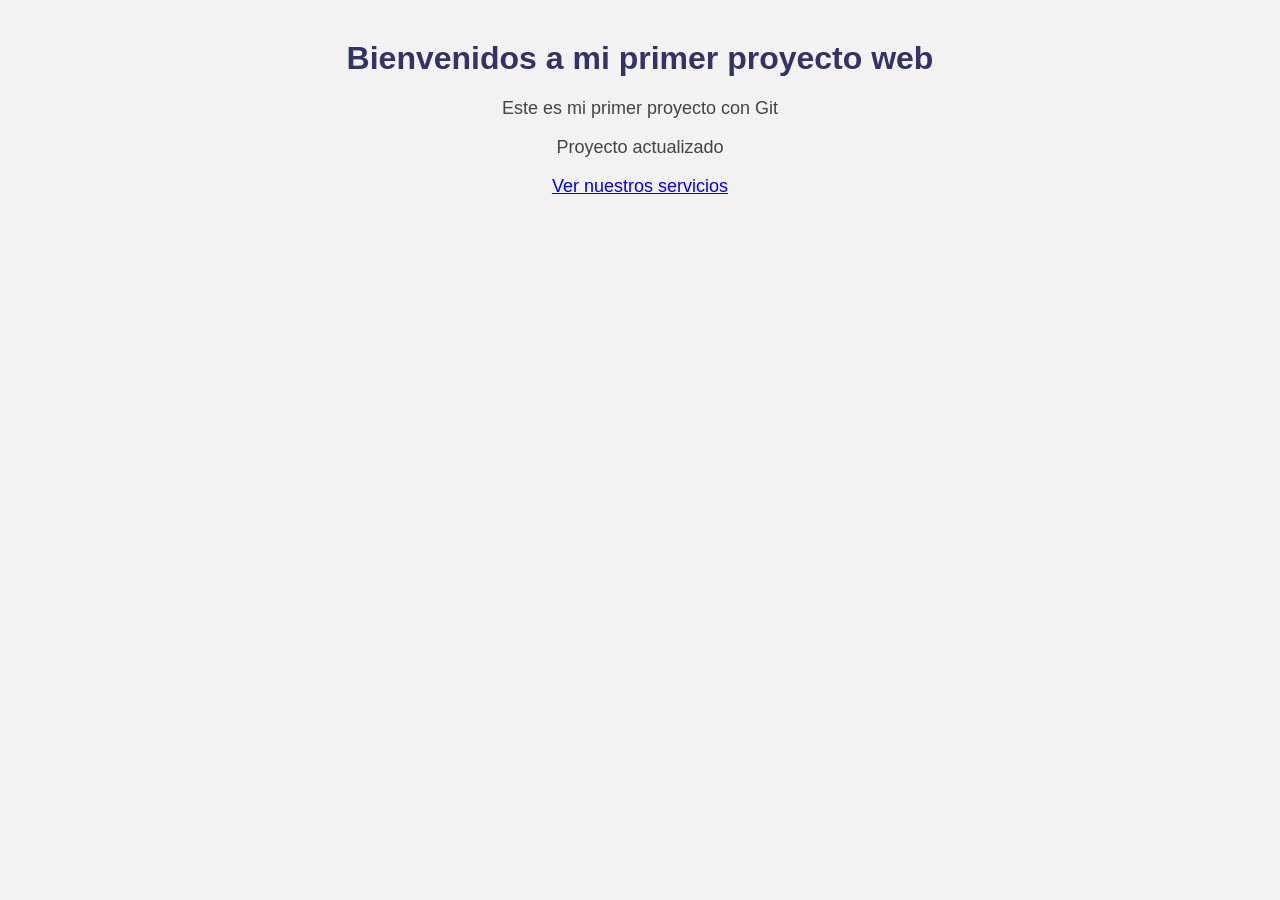
<file: index.html>
<!DOCTYPE html>
<html lang="es">
<head>
    <meta charset="UTF-8">
    <title>Mi Proyecto Web</title>
    <link rel="stylesheet" href="estilos.css">
</head>
<body>
    <h1>Bienvenidos a mi primer proyecto web</h1>
    <p>Este es mi primer proyecto con Git</p>
    <p>Proyecto actualizado</p>
    <p><a href="servicios.html">Ver nuestros servicios</a></p>
</body>
</html>
</file>
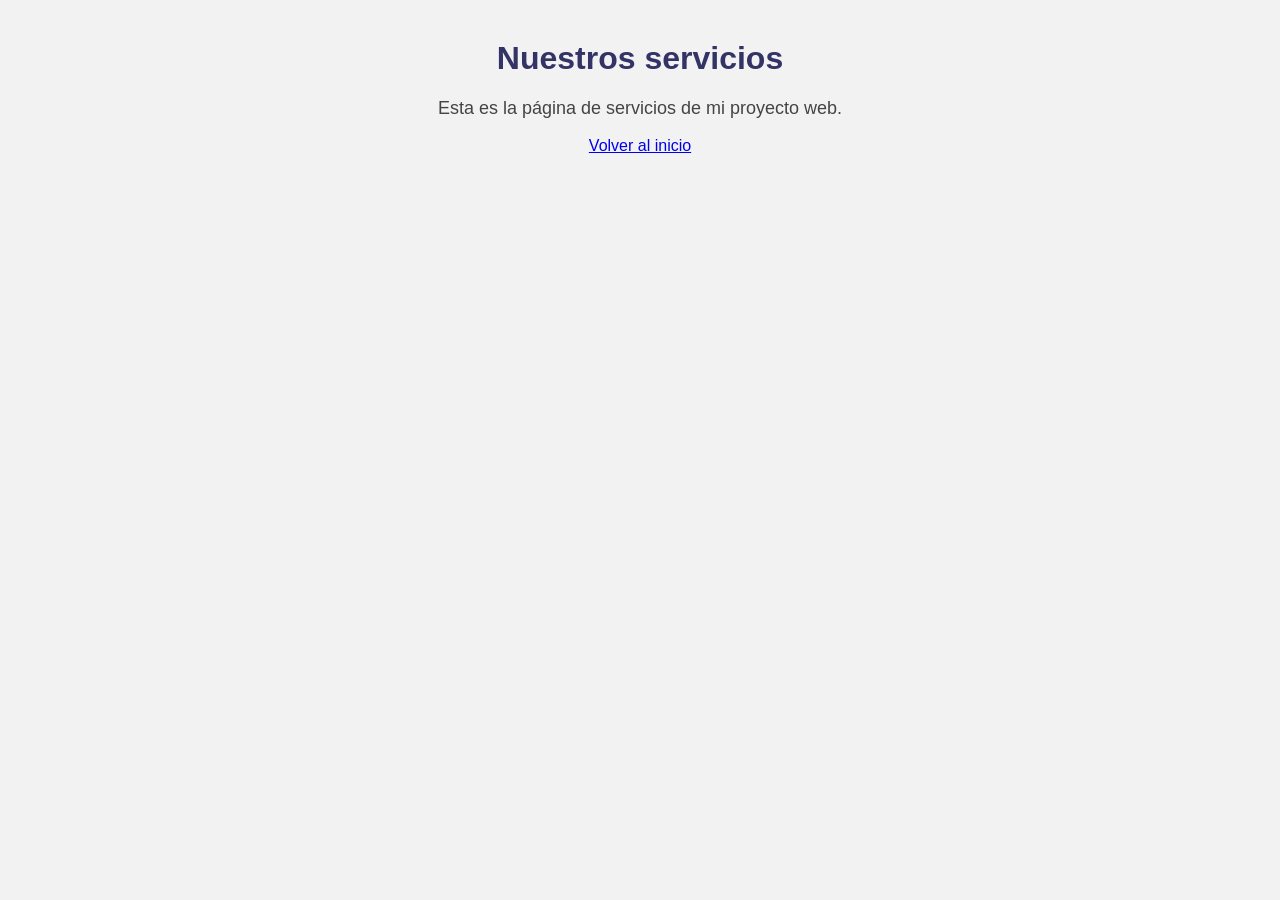
<file: servicios.html>
<!DOCTYPE html>
<html lang="es">
<head>
    <meta charset="UTF-8">
    <title>Servicios</title>
    <link rel="stylesheet" href="estilos.css">
</head>
<body>
    <h1>Nuestros servicios</h1>
    <p>Esta es la página de servicios de mi proyecto web.</p>
    <a href="index.html">Volver al inicio</a>
</body>
</html>
</file>
<file: estilos.css>
body {
    font-family: Arial, sans-serif;
    background-color: #f2f2f2;
    text-align: center;
    margin: 40px;
}

h1 {
    color: #333366;
}

p {
    color: #444444;
    font-size: 18px;
}
</file>
